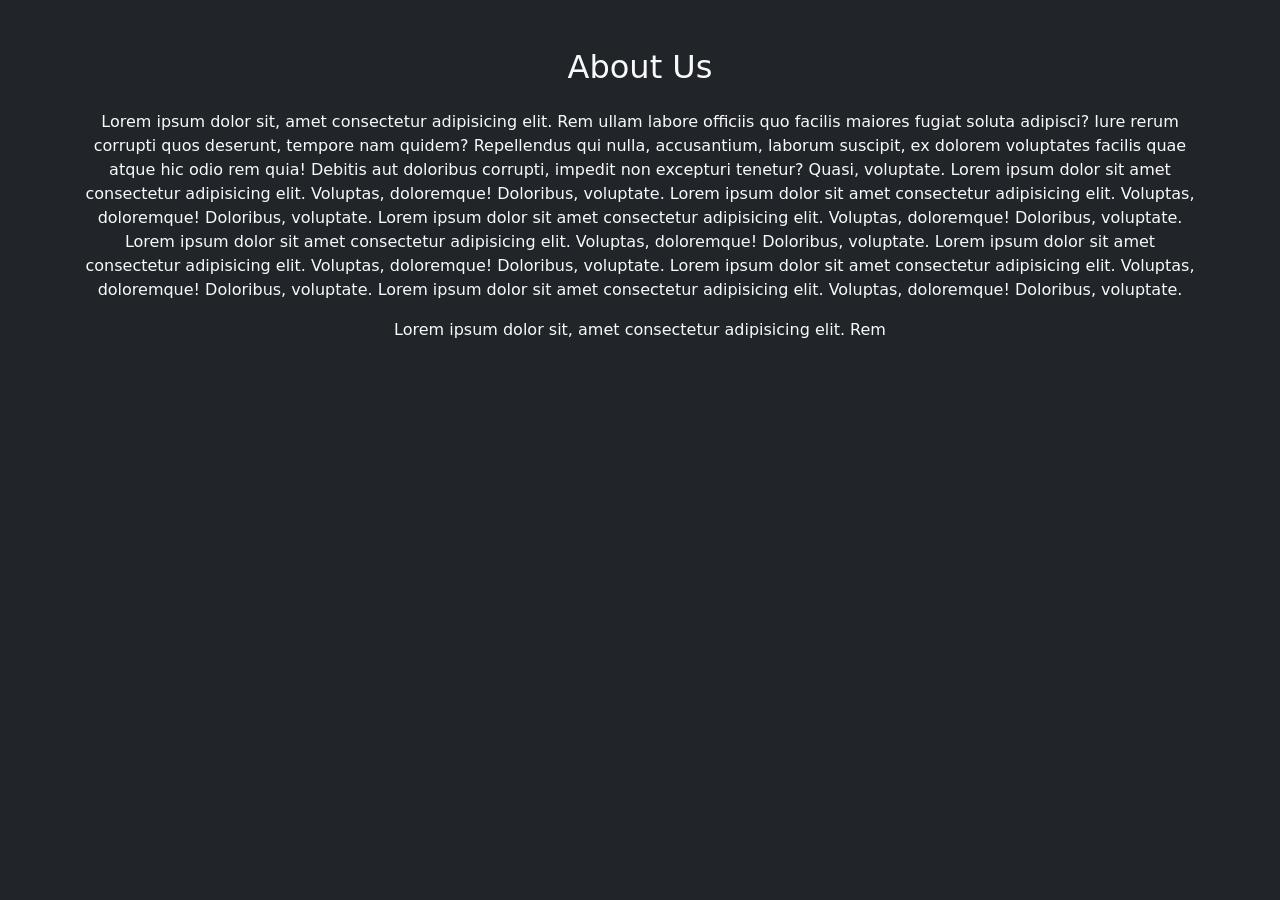
<file: about.html>
<!DOCTYPE html>
<html lang="en">
<head>
    <meta charset="UTF-8">
    <meta name="viewport" content="width=device-width, initial-scale=1.0">
    <title>Document</title><link href="https://cdn.jsdelivr.net/npm/bootstrap@5.3.2/dist/css/bootstrap.min.css" rel="stylesheet">
    <link rel="stylesheet" href="style.css">

</head>
<body class="bg-dark">
    <div class="container mt-5 text-center text-light">
        <h2 class="text-center mb-4 text-light ">About Us</h2>
        <p class="text-light">Lorem ipsum dolor sit, amet consectetur adipisicing elit. Rem ullam labore officiis quo facilis maiores fugiat soluta adipisci? Iure rerum corrupti quos deserunt, tempore nam quidem? Repellendus qui nulla, accusantium, laborum suscipit, ex dolorem voluptates facilis quae atque hic odio rem quia! Debitis aut doloribus corrupti, impedit non excepturi tenetur? Quasi, voluptate. Lorem ipsum dolor sit amet consectetur adipisicing elit. Voluptas, doloremque! Doloribus, voluptate. Lorem ipsum dolor sit amet consectetur adipisicing elit. Voluptas, doloremque! Doloribus, voluptate. Lorem ipsum dolor sit amet consectetur adipisicing elit. Voluptas, doloremque! Doloribus, voluptate. Lorem ipsum dolor sit amet consectetur adipisicing elit. Voluptas, doloremque! Doloribus, voluptate. Lorem ipsum dolor sit amet consectetur adipisicing elit. Voluptas, doloremque! Doloribus, voluptate. Lorem ipsum dolor sit amet consectetur adipisicing elit. Voluptas, doloremque! Doloribus, voluptate. Lorem ipsum dolor sit amet consectetur adipisicing elit. Voluptas, doloremque! Doloribus, voluptate.</p>
        <p class="text-light">Lorem ipsum dolor sit, amet consectetur adipisicing elit. Rem
        </p>
    </div>
</body>
</html>
</file>
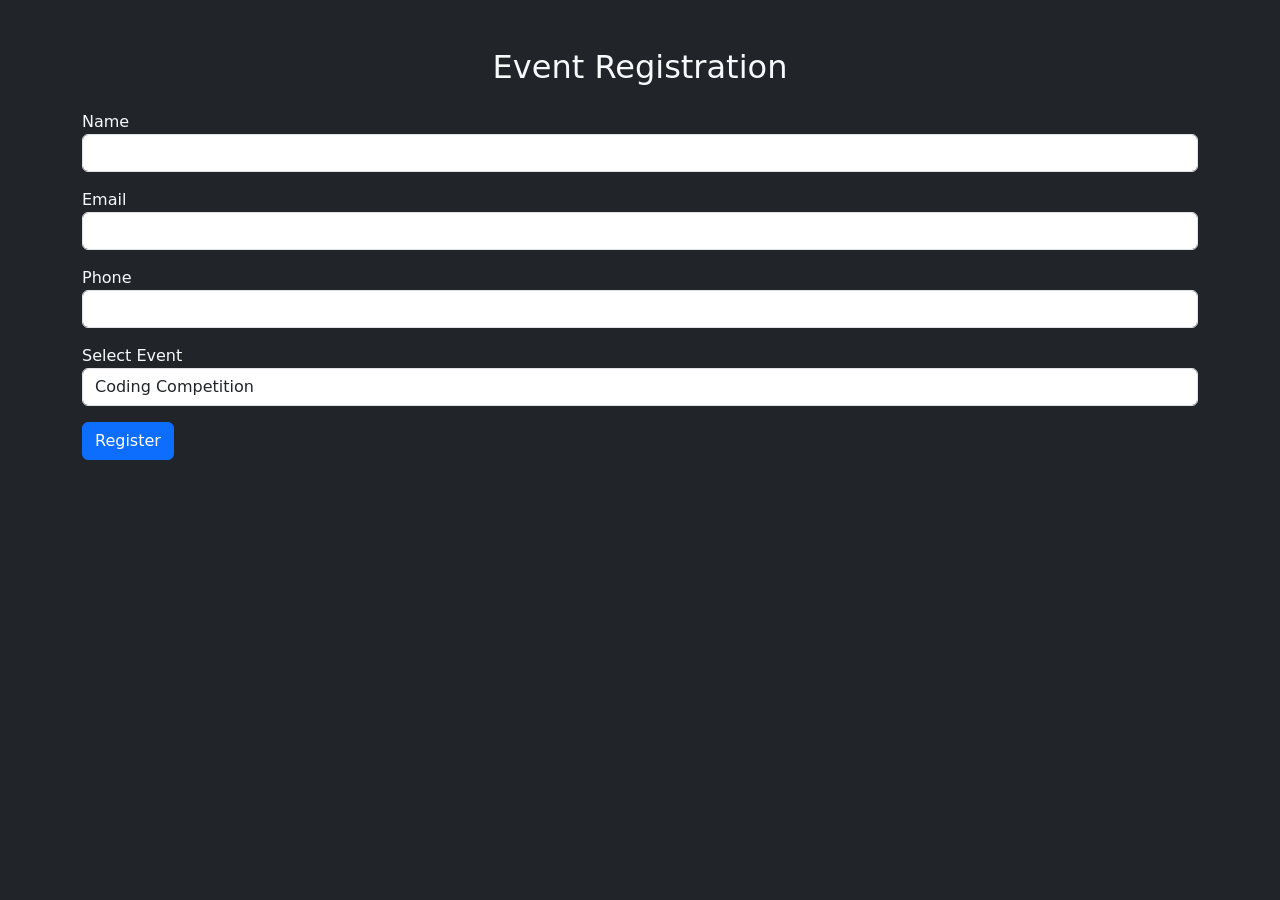
<file: register.html>
<!DOCTYPE html>
<html>
<head>

<title>Register</title>

<link href="https://cdn.jsdelivr.net/npm/bootstrap@5.3.2/dist/css/bootstrap.min.css" rel="stylesheet">
<link rel="stylesheet" href="style.css">

</head>

<body class="bg-dark">

<div class="container mt-5">

<h2 class="text-center text-light">Event Registration</h2>

<form class="mt-4">

<div class="mb-3 text-light">
<label>Name</label>
<input type="text" class="form-control">
</div>

<div class="mb-3 text-light">
<label>Email</label>
<input type="email" class="form-control">
</div>

<div class="mb-3 text-light">
<label>Phone</label>
<input type="text" class="form-control">
</div>

<div class="mb-3 text-light ">
<label>Select Event</label>
<select class="form-control">
<option>Coding Competition</option>
<option>Dance Battle</option>
<option>Hackathon</option>
</select>
</div>

<button class="btn btn-primary">Register</button>

</form>

</div>

</body>
</html>
</file>
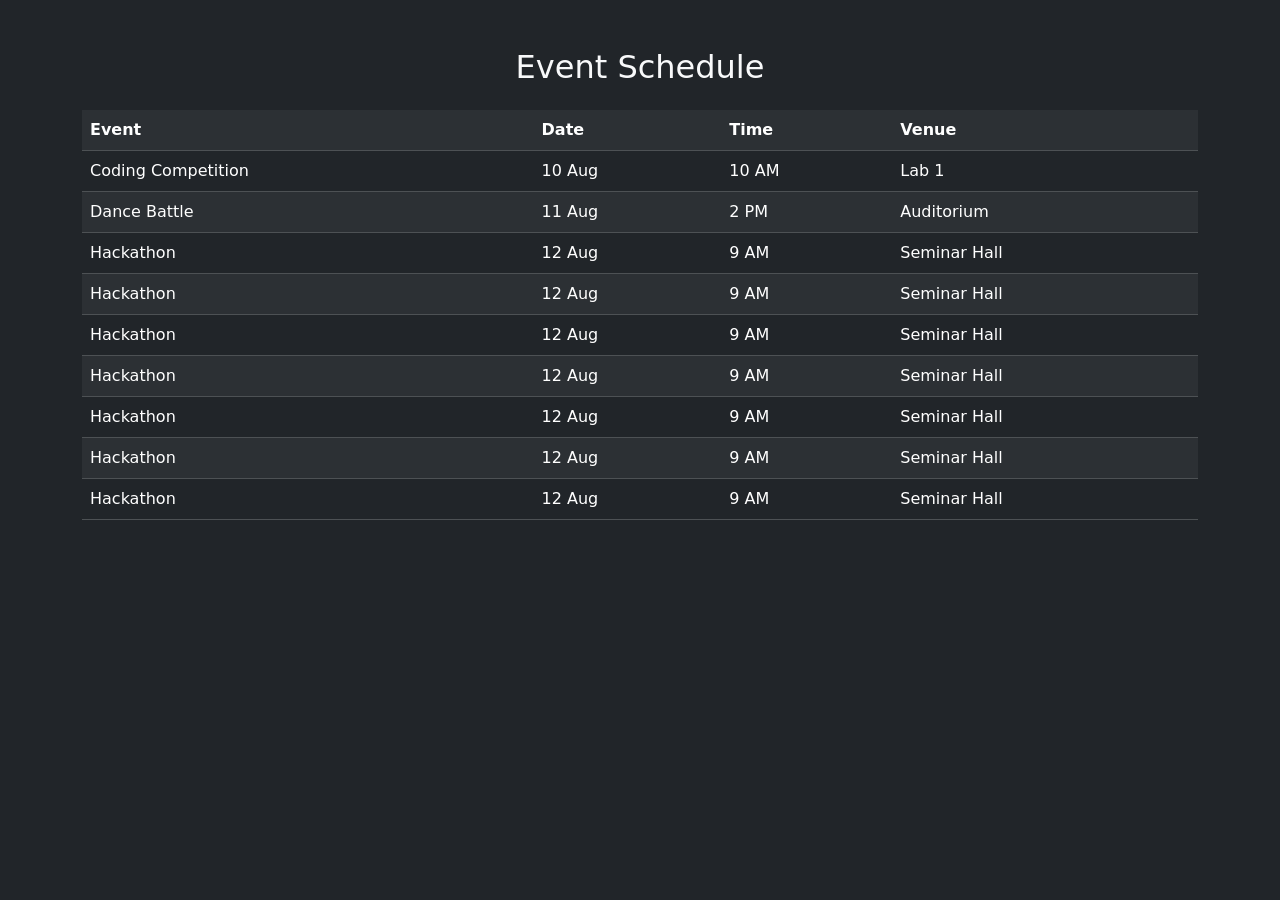
<file: schedule.html>
<!DOCTYPE html>
<html>
<head>

<title>Schedule</title>

<link href="https://cdn.jsdelivr.net/npm/bootstrap@5.3.2/dist/css/bootstrap.min.css" rel="stylesheet">

</head>

<body class="bg-dark">

<div class="container mt-5">

<h2 class="text-center mb-4 text-light">Event Schedule</h2>

<table class="table table-dark table-striped ">

<tr>
<th>Event</th>
<th>Date</th>
<th>Time</th>
<th>Venue</th>
</tr>

<tr>
<td>Coding Competition</td>
<td>10 Aug</td>
<td>10 AM</td>
<td>Lab 1</td>
</tr>

<tr>
<td>Dance Battle</td>
<td>11 Aug</td>
<td>2 PM</td>
<td>Auditorium</td>
</tr>

<tr>
<td>Hackathon</td>
<td>12 Aug</td>
<td>9 AM</td>
<td>Seminar Hall</td>
</tr>

<tr>
<td>Hackathon</td>
<td>12 Aug</td>
<td>9 AM</td>
<td>Seminar Hall</td>
</tr>

<tr>
<td>Hackathon</td>
<td>12 Aug</td>
<td>9 AM</td>
<td>Seminar Hall</td>
</tr>

<tr>
<td>Hackathon</td>
<td>12 Aug</td>
<td>9 AM</td>
<td>Seminar Hall</td>
</tr>

<tr>
<td>Hackathon</td>
<td>12 Aug</td>
<td>9 AM</td>
<td>Seminar Hall</td>
</tr>

<tr>
<td>Hackathon</td>
<td>12 Aug</td>
<td>9 AM</td>
<td>Seminar Hall</td>
</tr>

<tr>
<td>Hackathon</td>
<td>12 Aug</td>
<td>9 AM</td>
<td>Seminar Hall</td>
</tr>

</table>

</div>

</body>
</html>
</file>
<file: style.css>
h1{
font-size:8rem;

}
.hero{
height:400px;
background:url("https://png.pngtree.com/thumb_back/fw800/background/20190223/ourmid/pngtree-cool-music-festival-carnival-character-silhouette-background-design-backgroundcolorfullivelycharacter-carnivalholiday-backgroundmusic-image_70553.jpg") center/cover;
display:flex;
justify-content:center;
align-items:center;
flex-direction:column;
}

.card img{
height:220px;
object-fit:cover;
}

.gallery{
margin-bottom:20px;
border-radius:10px;
}
</file>
